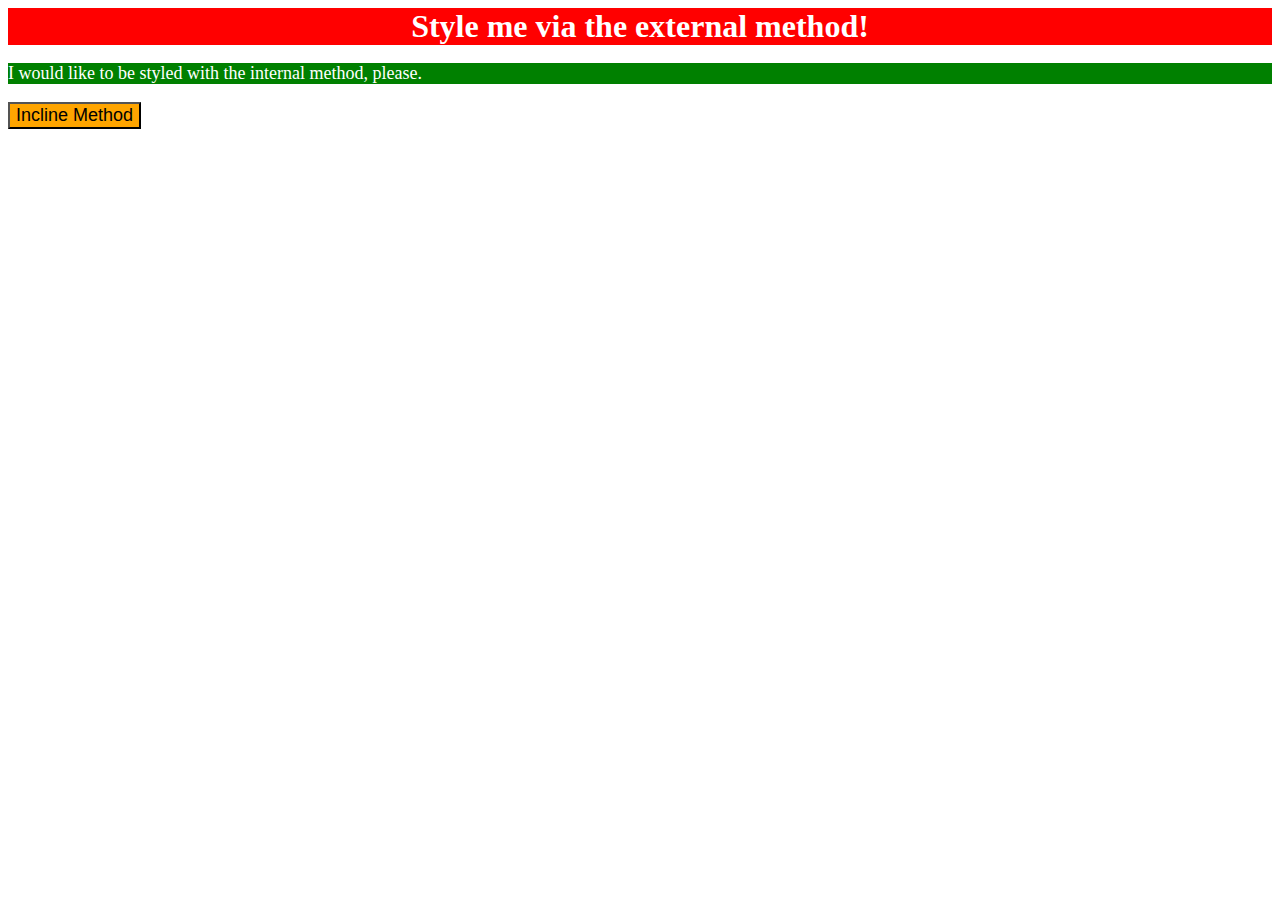
<file: foundations/01-css-methods/index.html>
<!DOCTYPE html>
<html lang="en">
  <head>
    <meta charset="UTF-8">
    <meta http-equiv="X-UA-Compatible" content="IE=edge">
    <meta name="viewport" content="width=device-width, initial-scale=1.0">
    <title>Methods for Adding CSS</title>
    <link rel="stylesheet" href="style.css">
    
    <style>
      p{
        background-color: green;
        color: white;
        font-size: 18px;
      }
    </style>
  </head>
  <body>
    <div>Style me via the external method!</div>
    <p>I would like to be styled with the internal method, please.</p>
    <button style="background-color: orange; font-size: 18px;">Incline Method</button>
  </body>
</html>
</file>
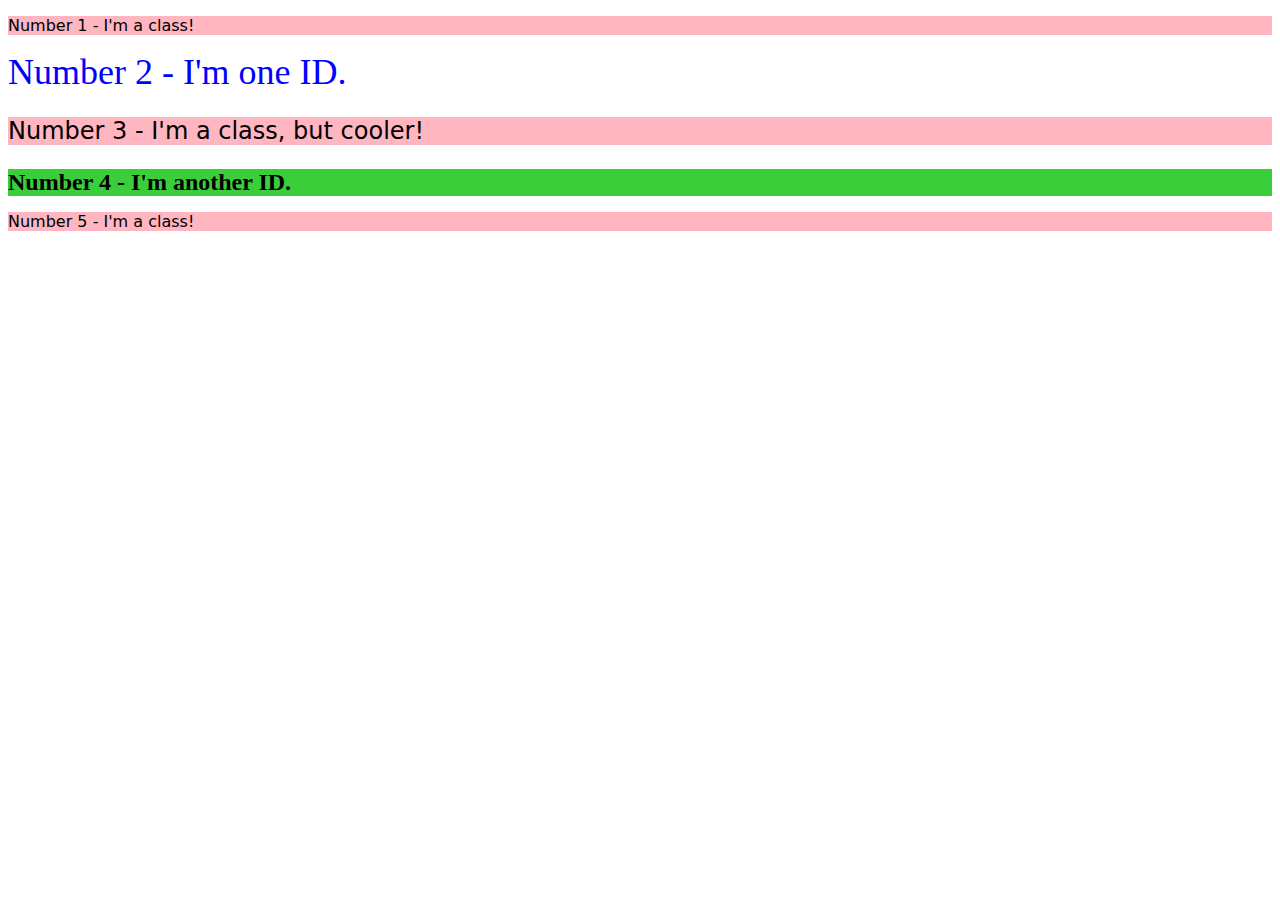
<file: foundations/02-class-id-selectors/index.html>
<!DOCTYPE html>
<html lang="en">
  <head>
    <meta charset="UTF-8">
    <meta http-equiv="X-UA-Compatible" content="IE=edge">
    <meta name="viewport" content="width=device-width, initial-scale=1.0">
    <title>Class and ID Selectors</title>
    <link rel="stylesheet" href="style.css">
  </head>
  <body>
    <p class="odd">Number 1 - I'm a class!</p>
    <div id="second">Number 2 - I'm one ID.</div>
    <p class="odd bigger">Number 3 - I'm a class, but cooler!</p>
    <div id="fourth" class="bigger">Number 4 - I'm another ID.</div>
    <p class="odd">Number 5 - I'm a class!</p>
  </body>
</html>
</file>
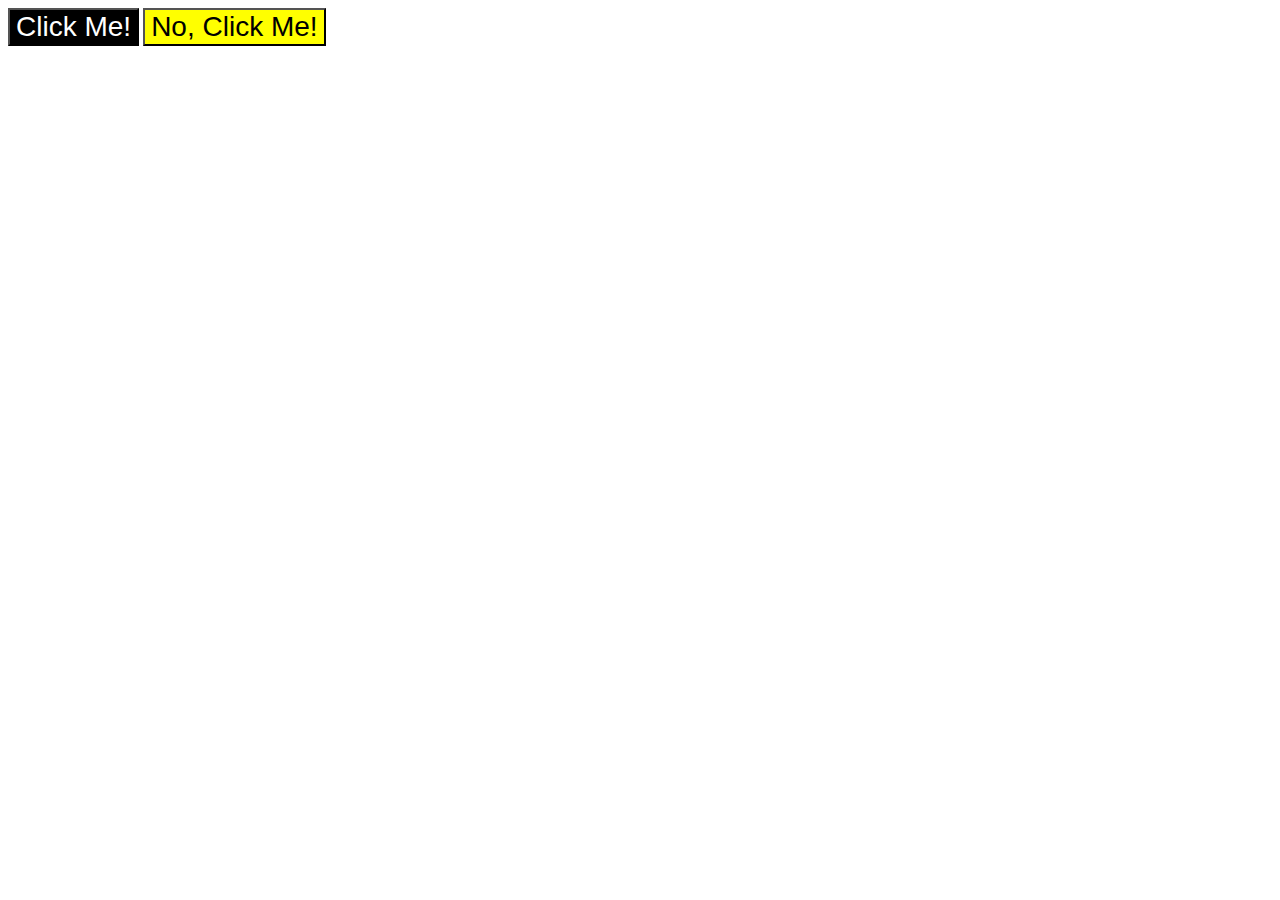
<file: foundations/03-grouping-selectors/index.html>
<!DOCTYPE html>
<html lang="en">
  <head>
    <meta charset="UTF-8">
    <meta http-equiv="X-UA-Compatible" content="IE=edge">
    <meta name="viewport" content="width=device-width, initial-scale=1.0">
    <title>Grouping Selectors</title>
    <link rel="stylesheet" href="style.css">
  </head>
  <body>
    <button class="click_me">Click Me!</button>
    <button class="dont_click_me">No, Click Me!</button>
  </body>
</html>
</file>
<file: foundations/01-css-methods/style.css>
div{
    color: white;
    background-color: red;
    font-size: 32px;
    text-align: center;
    font-weight: bold
}
</file>
<file: foundations/02-class-id-selectors/style.css>
.odd {
    background-color: rgb(255, 182, 193);
    font-family: Verdana,"DejaVu Sans",sans-serif
}
#second{
    color:rgb(0, 0, 255);
    font-size: 36px;
}
.bigger{
    font-size: 24px;
}
#fourth{
    background-color: rgb(59, 206, 59);
    font-weight: bold;

/*Since the third line and the fourth one uses the same font-size I Added the .bigger
class to reduce duplicates. */
}
</file>
<file: foundations/03-grouping-selectors/style.css>
.click_me{
    background-color: black;
    color: white;
}
.dont_click_me{
    background-color: yellow;
}

.click_me,
.dont_click_me{
    font-size: 28px;
    font-family: helvetica,'Times New Roman', sans-serif;
}
</file>
